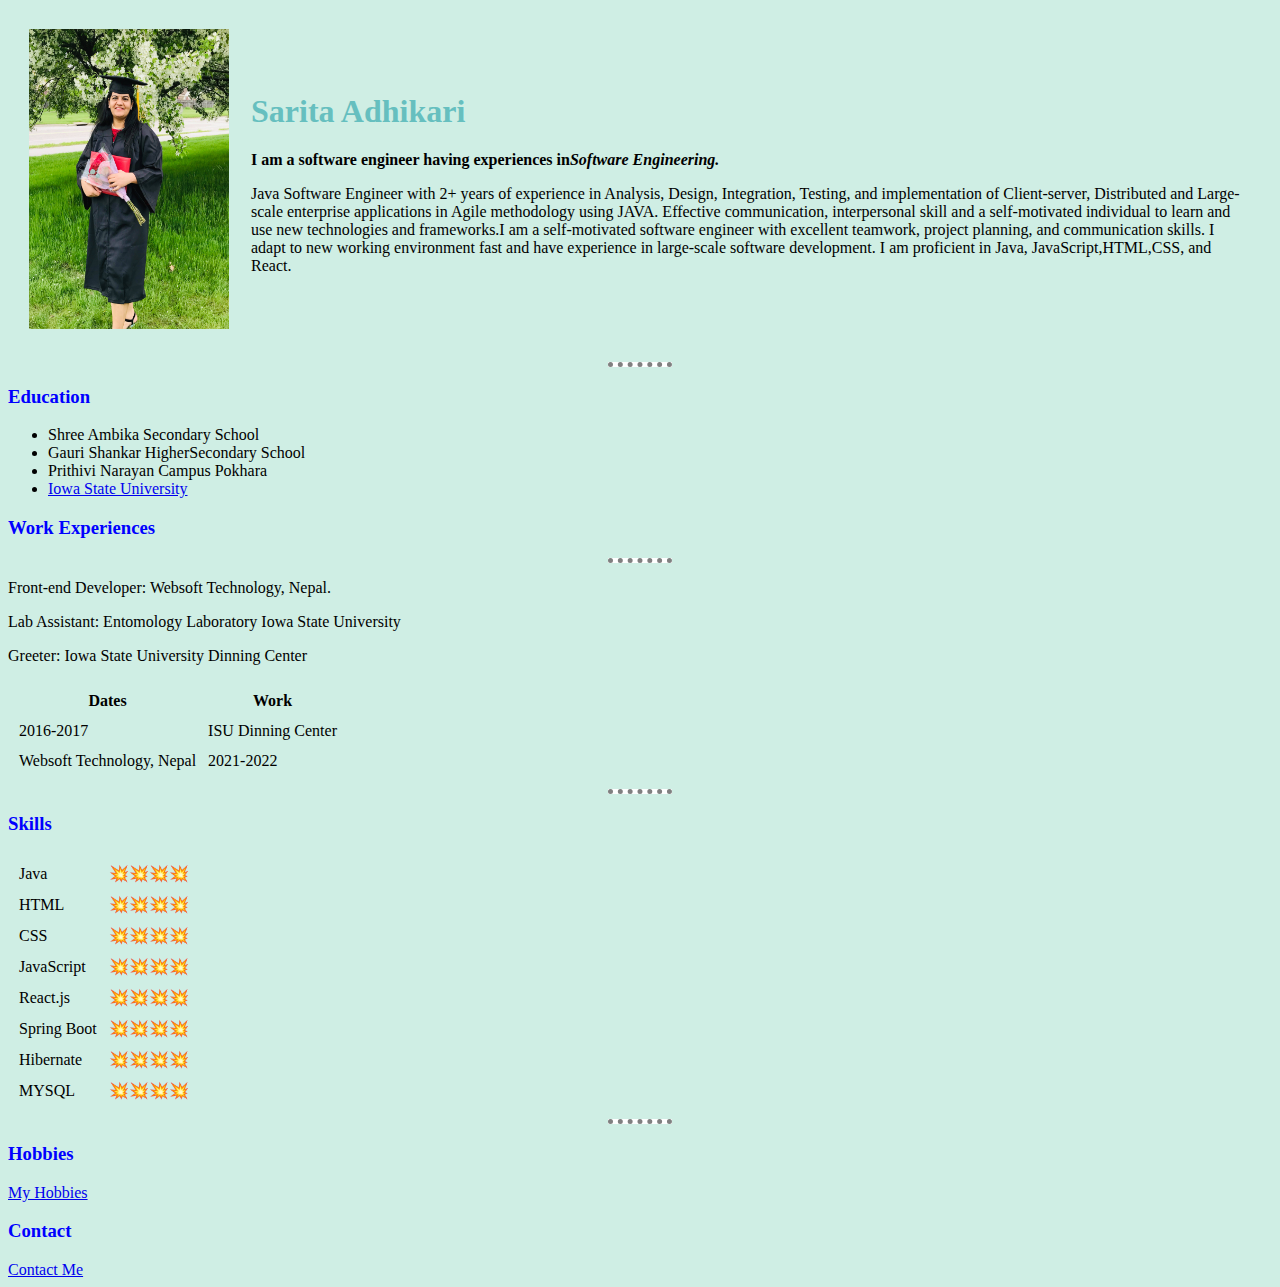
<file: index.html>
<!DOCTYPE html>
<html>

<head>
    <meta charset="utf-8">
    <title>Sarita's Personal Website</title>
    <link rel="stylesheet" href="css/style.css">
</head>

<body>
    <table cellspacing="20px">
        <tr>
            <td>
                <img src="image\saritaa..jpg" alt="sarita's profile picture" width="200" height="300">
            </td>
            <td>
                <h1>Sarita Adhikari</h1>
                <p> <strong>I am a software engineer having experiences in<em>Software Engineering.</em></Strong> </p>
                <p>Java Software Engineer with 2+ years of experience in Analysis,
                     Design, Integration, Testing, and implementation of Client-server,
                      Distributed and Large-scale enterprise applications in Agile methodology using JAVA.
                       Effective communication, interpersonal skill and a self-motivated individual to learn 
                       and use new technologies and frameworks.I am a self-motivated software engineer with excellent teamwork, project planning, and communication skills.
                        I adapt to new working environment fast and have experience in large-scale software development.
                        I am proficient in Java, JavaScript,HTML,CSS, and React. 
                </p>

            </td>
        </tr>
    </table>

    <hr>
    <h3>Education </h3>
    <ul>
        <li>Shree Ambika Secondary School</li>
        <li>Gauri Shankar HigherSecondary School</li>
        <li>Prithivi Narayan Campus Pokhara</li>
        <li><a href="https://www.iastate.edu/">Iowa State University</a></li>
    </ul>
    <h3>Work Experiences</h3>
    <hr>
    <p>Front-end Developer: Websoft Technology, Nepal.</p>
    <p>Lab Assistant: Entomology Laboratory Iowa State University</p>
    <p>Greeter: Iowa State University Dinning Center</p>
    <table cellspacing="10">
        <thead>
            <tr>
                <th>Dates</th>
                <th>Work</th>


            </tr>

        </thead>
        <tr>
            <td>2016-2017</td>
            <td>ISU Dinning Center</td>


        </tr>
        <tr>
            <td>Websoft Technology, Nepal</td>
            <td>2021-2022</td>
        </tr>

    </table>
    <hr>
    <h3>Skills</h3>
    <table cellspacing="10">
        <tr>
            <td>Java</td>
            <td>💥💥💥💥</td>
        </tr>
        <tr>
            <td>HTML</td>
            <td>💥💥💥💥</td>
        </tr>
        <td>CSS</td>
        <td>💥💥💥💥</td>
        <tr>
            <td>JavaScript</td>
            <td>💥💥💥💥</td>
        </tr>
        <tr>
            <td>React.js</td>
            <td>💥💥💥💥</td>
        </tr>
        <tr>
            <td>Spring Boot</td>
            <td>💥💥💥💥</td>
        </tr>
        <tr>
            <td>Hibernate</td>
            <td>💥💥💥💥</td>
        </tr>
        <tr>
            <td>MYSQL</td>
            <td>💥💥💥💥</td>
        </tr>




    </table>
    <hr>
    <h3>Hobbies</h3>
    <a href="hobies.html">My Hobbies</a>
    <h3>Contact</h3>
    <a href="contact.html">Contact Me</a>

</body>

</html>
</file>
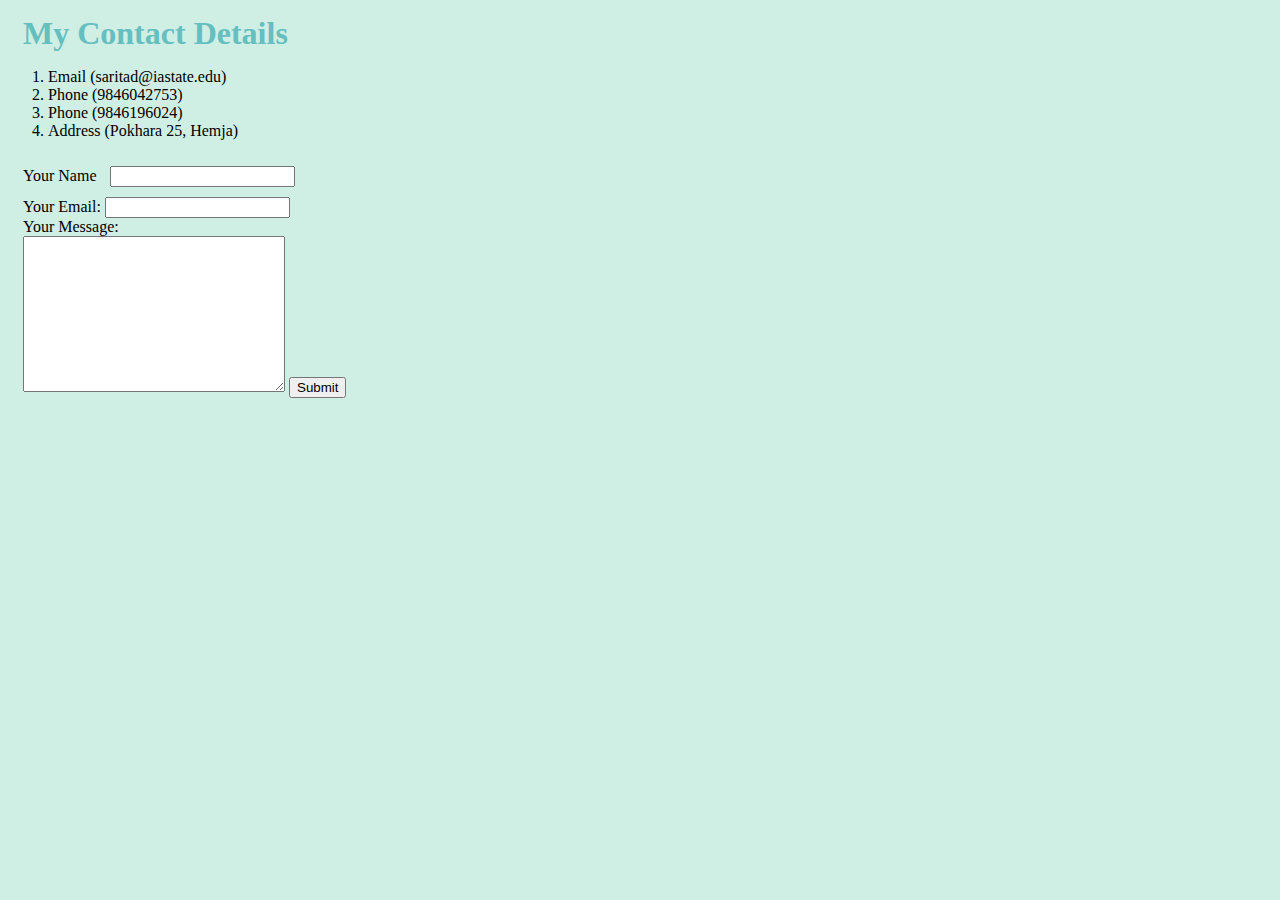
<file: contact.html>
<!DOCTYPE html>
<html>
    <head>
        <meta charset="utf-8">
        <title>Contact Me</title>
        <link rel="stylesheet" href="css/style.css">
        </head>
        <body>
            <div class="contact">
            <h1 class="contact-detail">My Contact Details</h1>
            <ol>
                <li>Email (saritad@iastate.edu)</li>
                <li>Phone (9846042753)</li>
                <li>Phone (9846196024)</li>
                <li>Address (Pokhara 25, Hemja)</li>
            </ol>
            <form class="info-form" action="mailto:nanusarita@yahoo.com" method="post" enctype="text/plain">
                <label for="name"> Your Name</label>
                <input type="text" name="name" class="name"value=""><br>
                <label for="youremail">Your Email:</label>
                <input type="email" name="youremail" class="email" value=""><br>
                <label for="yourMessage">Your Message:</label><br>
                <textarea name="yourMessage"class="message"rows="10" id="" cols="30" rows="10"></textarea>
                <input type="submit" name="">
            </form>
        </div>
        </body>
    
</html>
</file>
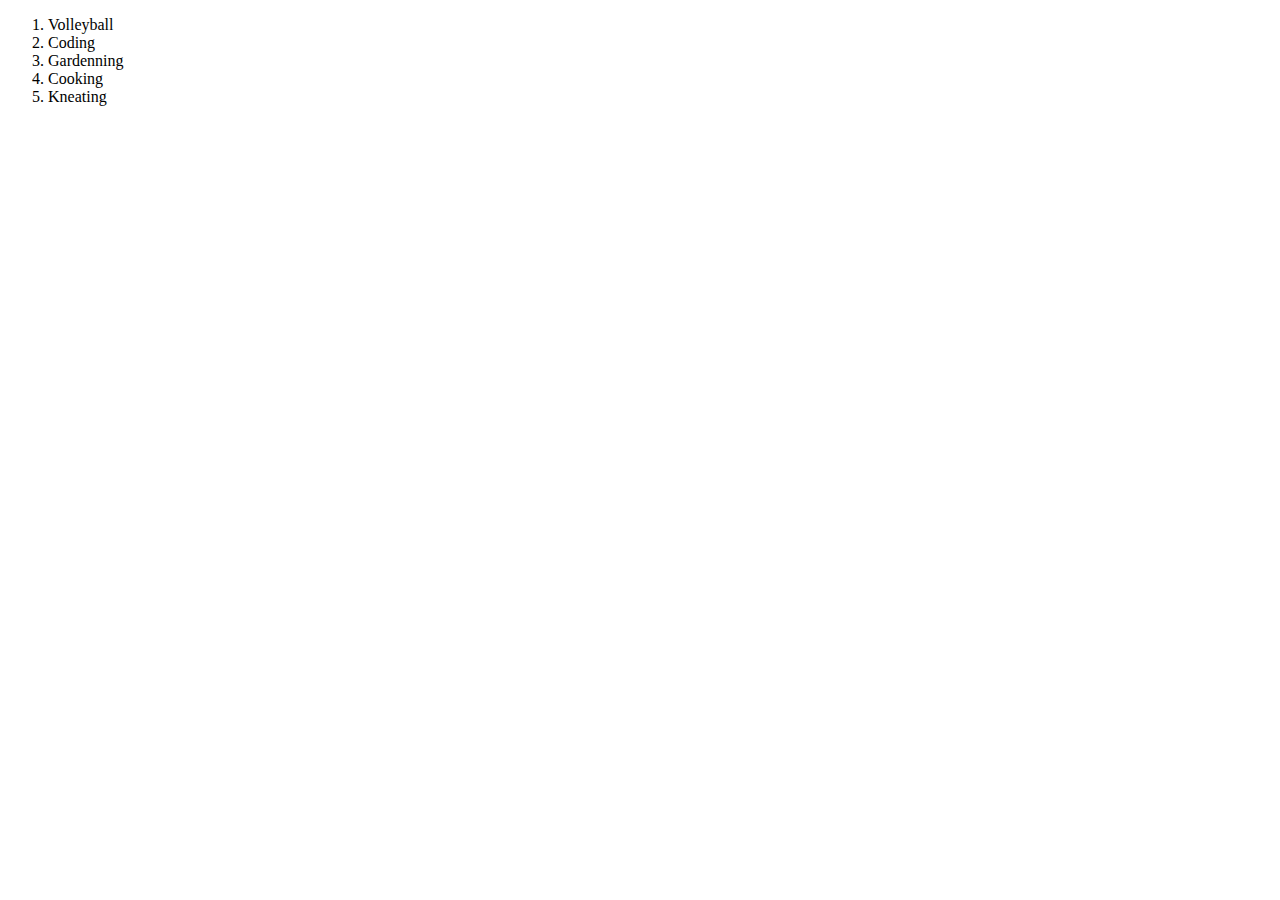
<file: hobies.html>
<!DOCTYPE html>
<html>
    <head>
        <meta charset="utf-8">
        <title> My Hobbies</title>
        <body>
            <ol>
                <li>Volleyball
                    <li>Coding</li>
                    <li>Gardenning</li>
                    <li>Cooking</li>
                    <li>Kneating</li>
            </ol>
        </body>
    </head>
</html>
</file>
<file: css/style.css>
body
    {
        background-color:rgb(207, 238, 228);
    }
    
    hr
    {
        background-color: white;
        border-style:dotted none none;
        border-color: gray;
        border-width:5px;
        width: 5%;
    }
    h1
    {
        
        color: #66bfbf;
   /* text-align: center;*/
        
    }
    h3{
        color: blue;
        
    }
.info-form
    {
        margin:15px;
    }
    .contact-detail
    {
        margin: 15px;;
    }
    .name
    {
        margin:10px;;
    }
</file>
